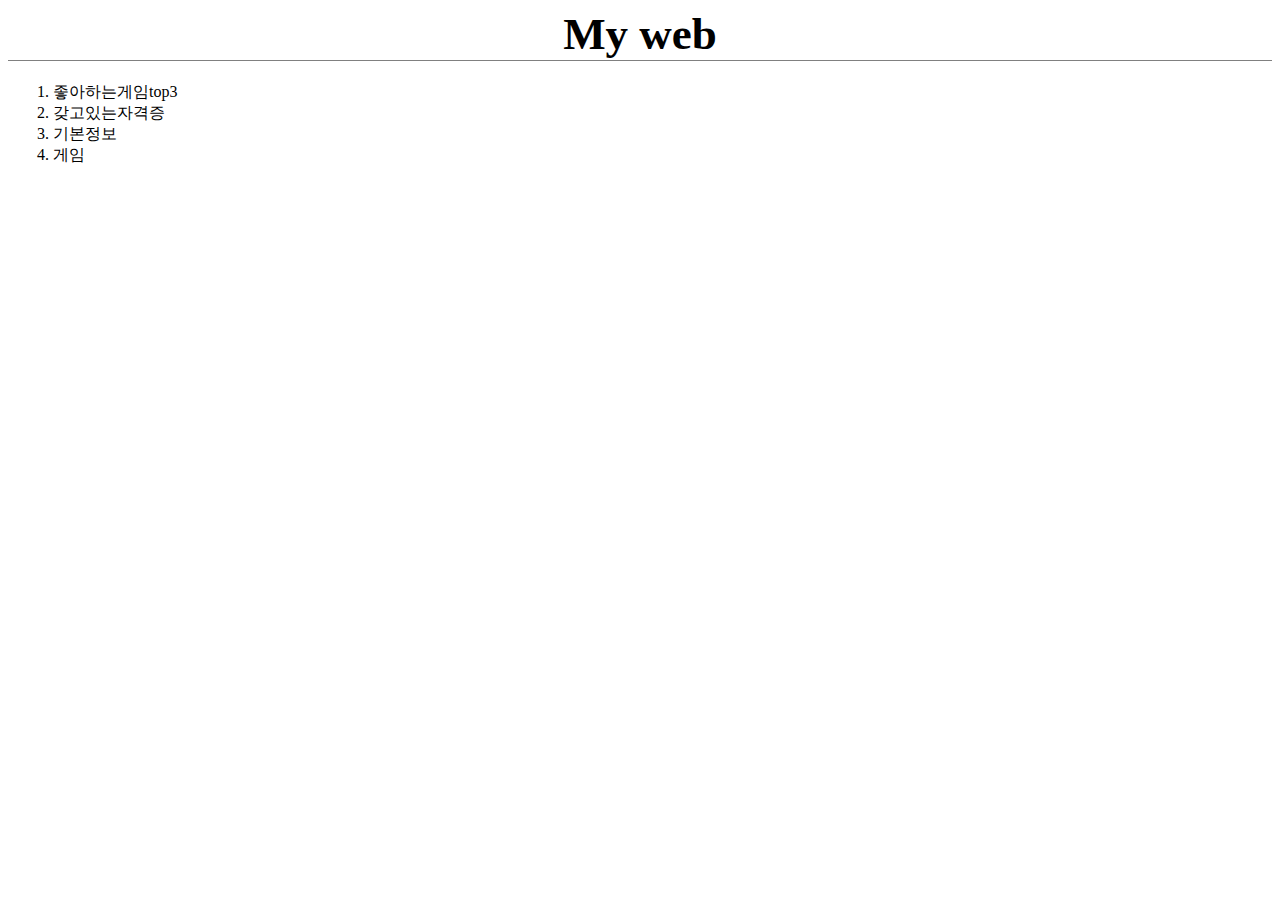
<file: index.html>
<!DOCTYPE html>
<html>
  <head>
    <meta charset="utf-8">
    <title>my web</title>
    <link rel="stylesheet" href="style.css">
  </head>
  <body>
    <h1><a href="index.html">My web</a></h1>
    <div id="grid">
      <div class="메뉴">
        <ol>
          <li><a href='1.html'>좋아하는게임top3</a></li>
          <li><a href='2.html'>갖고있는자격증</a></li>
          <li><a href='3.html'>기본정보</a></li>
          <li><a href='game.html'>게임</a></li>
        </ol>
      </div>
    </div>
  </body>
</html>
</file>
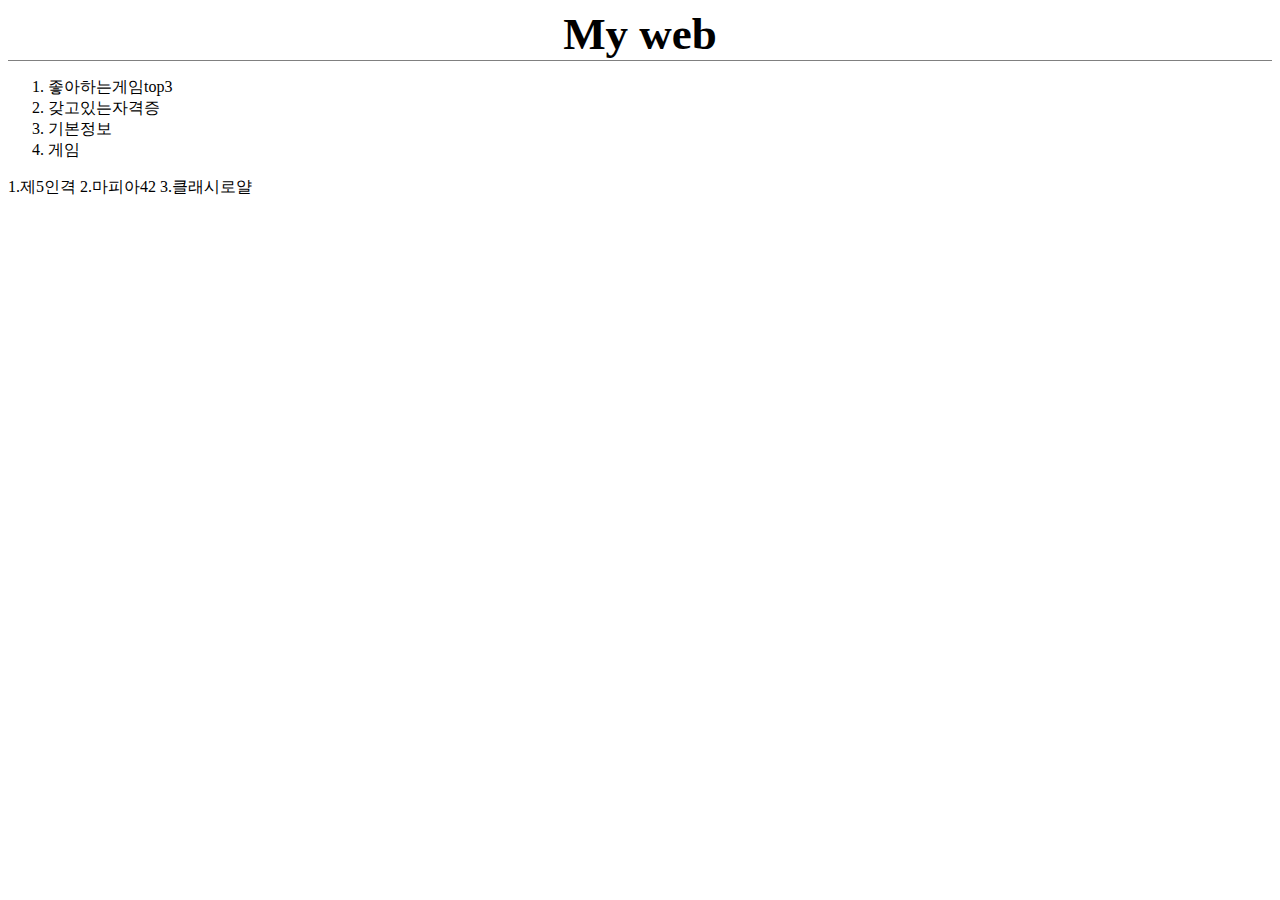
<file: 1.html>
<!DOCTYPE html>
<html>
  <head>
    <meta charset="utf-8">
    <title>my web</title>
    <link rel="stylesheet" href="style.css">
  </head>
  <body>
    <h1><a href="index.html">My web</a></h1>
    <div class="grid">
      <div class="">
        <ol>
          <li><a href='1.html'>좋아하는게임top3</li>
          <li><a href='2.html'>갖고있는자격증</li>
          <li><a href='3.html'>기본정보</li>
          <li><a href='game.html'>게임</a></li>
        </ol>
      </div>
      <div class="">
        <a href="https://id5.xdg.com/"target="_blank">1.제5인격</a>
        <a href="https://mafia42.com/#/"target="_blank">2.마피아42</a>
        <a href="https://clashroyale.com/ko/"target="_blank">3.클래시로얄</a>
      </div>
    </div>

  </body>
</html>
</file>
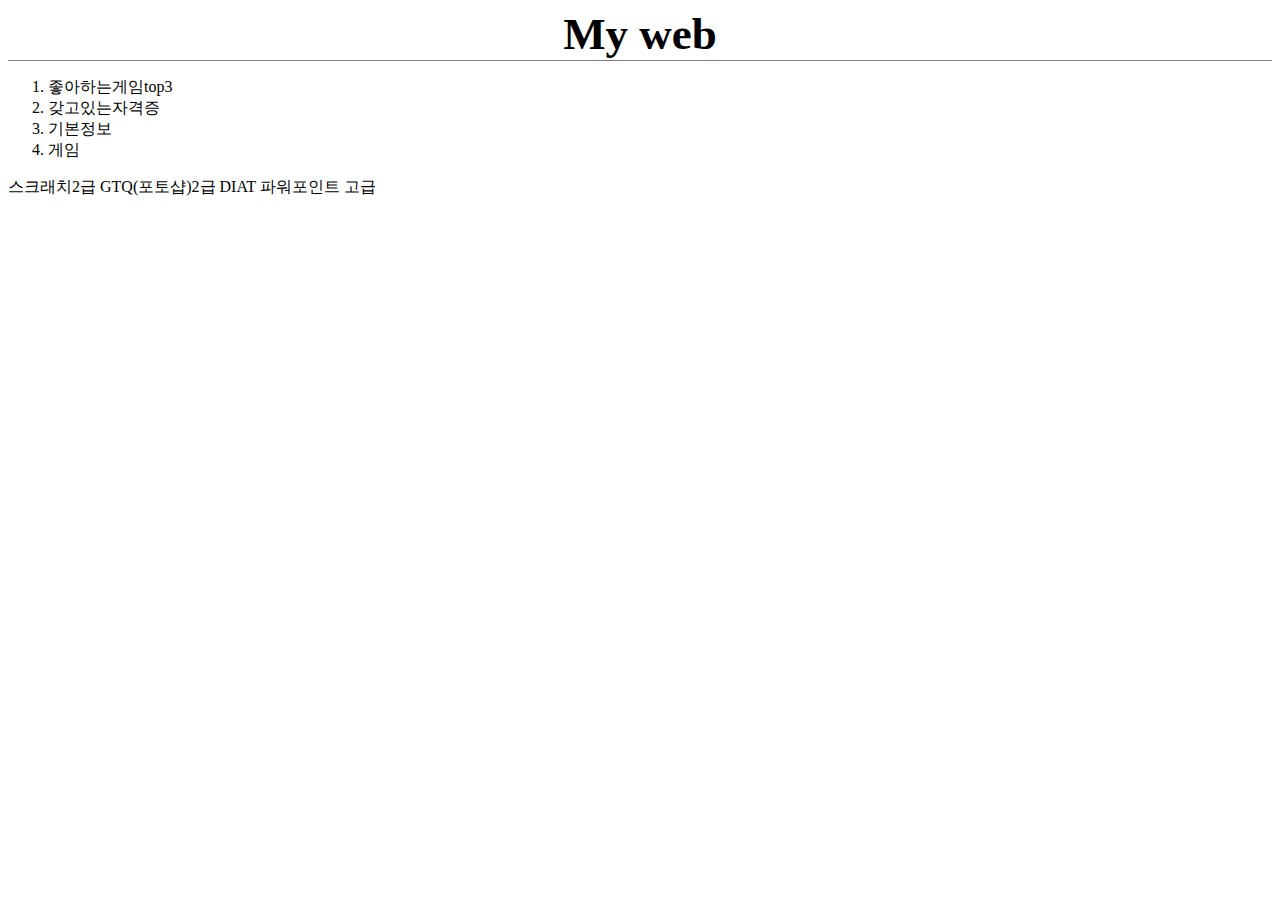
<file: 2.html>
<!DOCTYPE html>
<html>
  <head>
    <meta charset="utf-8">
    <title>my web</title>
    <link rel="stylesheet" href="style.css">
  </head>
  <body>
    <h1><a href="index.html">My web</a></h1>
    <div class="grid">
      <div class="">
        <ol>
          <li><a href='1.html'>좋아하는게임top3</li>
          <li><a href='2.html'>갖고있는자격증</li>
          <li><a href='3.html'>기본정보</li>
          <li><a href='game.html'>게임</a></li>
        </ol>
      </div>
      <div class="">
        <a href="https://www.ihd.or.kr/introducesubject.do"target="_blank">스크래치2급 </a> <a href="https://license.kpc.or.kr/nasec/qlfint/qlfint/selectGtqinfomg.do"target="_blank">GTQ(포토샵)2급 </a><a href="https://www.ihd.or.kr/introducesubject.do"target="_blank">DIAT 파워포인트 고급</a>
      </div>
    </div>

  </body>
</html>
</file>
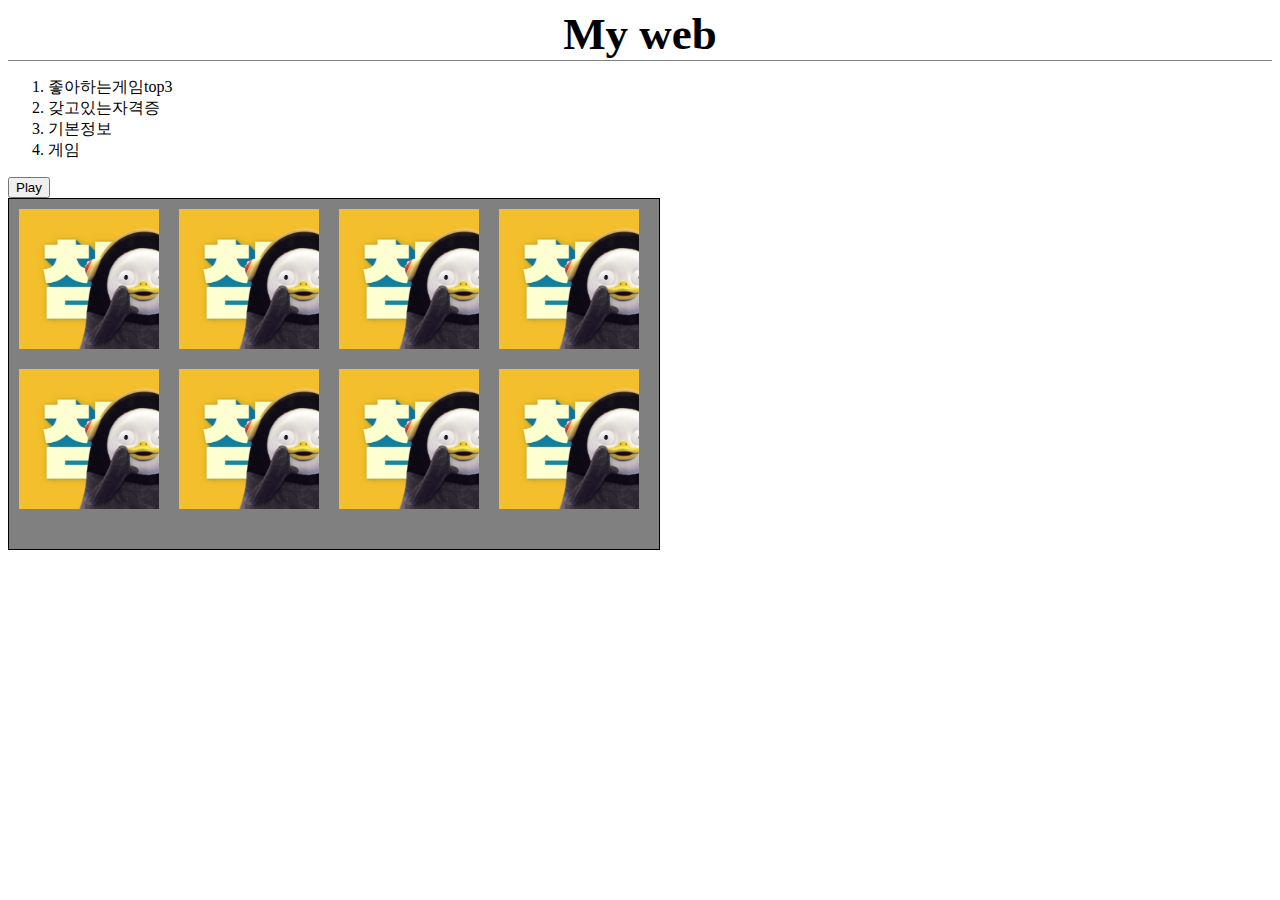
<file: game.html>
<!DOCTYPE html>
<html>
  <head>
    <meta charset="utf-8">
    <title>my web</title>
    <link rel="stylesheet" href="style.css">
  </head>
  <body>
    <script type="text/javascript">
      var counts = 0;
      var imgVisible = false;
      var gameScore = 0;
      function startGame()
      {
        alert("게임시작!")
        gameLoop();
      }
      function gameLoop()
      {
        imgVisible = !imgVisible;
        counts++;
        if (counts < 12)
        {
          setTimeout(gameLoop, 3000);
          flashImage();
        }
        else
        {
          alert("게임 끝~!!"+'점수 :'+gameScore);
        }
      }
      function flashImage()
      {
        var board = document.getElementById("board");
        var classToSet = "";

        if(imgVisible)
        {
          classToSet = "gameImg visible";
        }
        else
        {
          classToSet = "gameImg hidden";
        }

        for (var i = 0; i < 8; i++)
        {
          board.children[i].className = classToSet;
        }
       var board = document.getElementById("board");

       for (var i = 0; i < 8; i++)
       {
         //board.children[i].innerHTML = "Image";
         board.children[i].onclick = function() {
           gameScore = gameScore - 2;
         }
       }
       var randomNumber = Math.floor(Math.random() * 8) + 1;
       board.children[randomNumber-1].onclick = function() {
         gameScore = gameScore + 1;
       }
       //board.children[randomNumber-1].innerHTML = "Diff";
       board.children[randomNumber-1].className = classToSet + " Diff";
      }
    </script>
    <h1><a href="index.html">My web</a></h1>
    <div class="grid">
      <div class="">
        <ol>
          <li><a href='1.html'>좋아하는게임top3</a></li>
          <li><a href='2.html'>갖고있는자격증</a></li>
          <li><a href='3.html'>기본정보</a></li>
          <li><a href='game.html'>게임</a></li>
        </ol>
      </div>
    </div>
    <input type="button" name="" value="Play" onclick='startGame();'>
    <div id="board">
      <div class="gameImg"></div>
      <div class="gameImg"></div>
      <div class="gameImg"></div>
      <div class="gameImg"></div>
      <div class="gameImg"></div>
      <div class="gameImg"></div>
      <div class="gameImg"></div>
      <div class="gameImg"></div>
    </div>
  </body>
</html>
</file>
<file: style.css>
#grid {
    margin:5px;
    display: grid;
    grid-template-columns: 300px 1fr;
  }
  h1 {
    font-size: 45px;
    text-align: center;
    border-bottom: 1px solid gray;
    margin: 0px;
  }
  a {
    color: black;
    text-decoration: none;
  }
  #board
  {
    border: 1px solid black;
    background-color: gray;
    height: 350px;
    width: 650px;
  }
.gameImg
  {
    background: url('o.jpg');
    background-size: Cover;
    width: 120px;
    height: 120px;
    padding: 10px;
    margin: 10px;
    float: left;
  }
.hidden
  {
    display: none;
  }
.visible
  {
    display: block;
  }
.Diff
{
  background: url('x.jpg');
  background-size: Cover;
}
</file>
